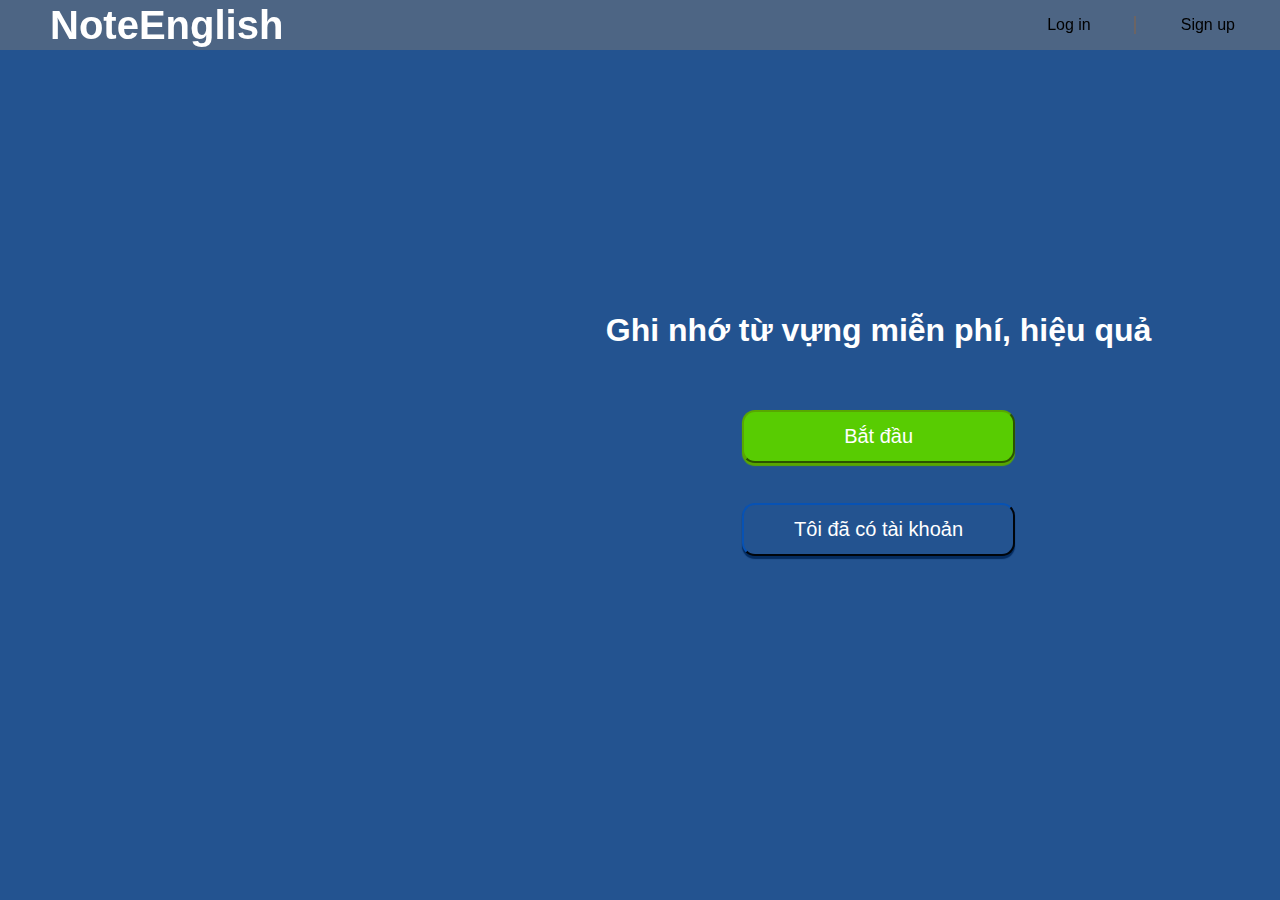
<file: MinhTri/VOCABULARY/index.html>
<!DOCTYPE html>
<html lang="en">
<head>
    <meta charset="UTF-8">
    <meta http-equiv="X-UA-Compatible" content="IE=edge">
    <meta name="viewport" content="width=device-width, initial-scale=1.0">
    <title>Document</title>
    <link rel="stylesheet" href="./style.css">
    <link rel="stylesheet" href="./Font/fontawesome-free-6.1.1-web/css/all.css">
</head>
<body>
    <div class="content">
        <div class="nav">
            <div class="logo">
                NoteEnglish
            </div>
            <div class="btn-login-nav-js login-up line">Log in</div>
            <div class="btn-signup-nav-js login-up">Sign up</div>
        </div>
        <div class="container">
            <div class="swap-content">
                <div class="content-main">
                    <div class="traidat">  
                    </div>
                    <div class="slogon-btn">
                        <div class="slogon">
                            Ghi nhớ từ vựng miễn phí, hiệu quả
                        </div>
                        <div class="btn">
                            <button class="start">Bắt đầu</button>
                            <button class="already">Tôi đã có tài khoản</button>
                        </div>
                    </div>
                </div>
            </div>
        </div>
    </div>



    
    <!-- ---------login-form----------- -->
    <div class="login-back">
        <div class="login-content">
            <i class="user-header fa-solid fa-circle-user"></i>
            <i class="exit-icon fa-solid fa-circle-xmark"></i>
            <!-- <h2 class="header-login">
                Member Login
            </h2> -->

            <div class="login-input">
                <div class="username">
                    <i class="fa-solid fa-user"></i>
                    <input placeholder="User Name" type="text">
                </div>
                <div class="username">
                    <i class="fa-solid fa-lock"></i>
                    <input placeholder="Password" type="password">
                </div>
                <div class="login-btn">
                    <button>Login</button>
                </div>
            </div>

            <div class="btn-dangky-js dangky">
                Create Account
            </div>
        </div>
    </div>


    <!-- ---------DangKy form-------------- -->


    <div class="signup-back">
        <div class="signup-content">
            <i class="user-header fa-solid fa-circle-user"></i>
            <i class="exit-icon fa-solid fa-circle-xmark"></i>

            <div class="signup-input">
                <div class="username">
                    <i class="fa-solid fa-user"></i>
                    <input placeholder="User Name" type="text">
                </div>
                <div class="username">
                    <i class="fa-solid fa-lock"></i>
                    <input placeholder="Password" type="password">
                </div>
                <div class="username">
                    <i class="fa-solid fa-lock"></i>
                    <input placeholder="Retry Password" type="password">
                </div>
                <div class="login-btn">
                    <button >Sign Up</button>
                </div>
            </div>
        </div>
    </div>
    <script> </script>
    <script src="./main.js"></script>
</body>
</html>
</file>
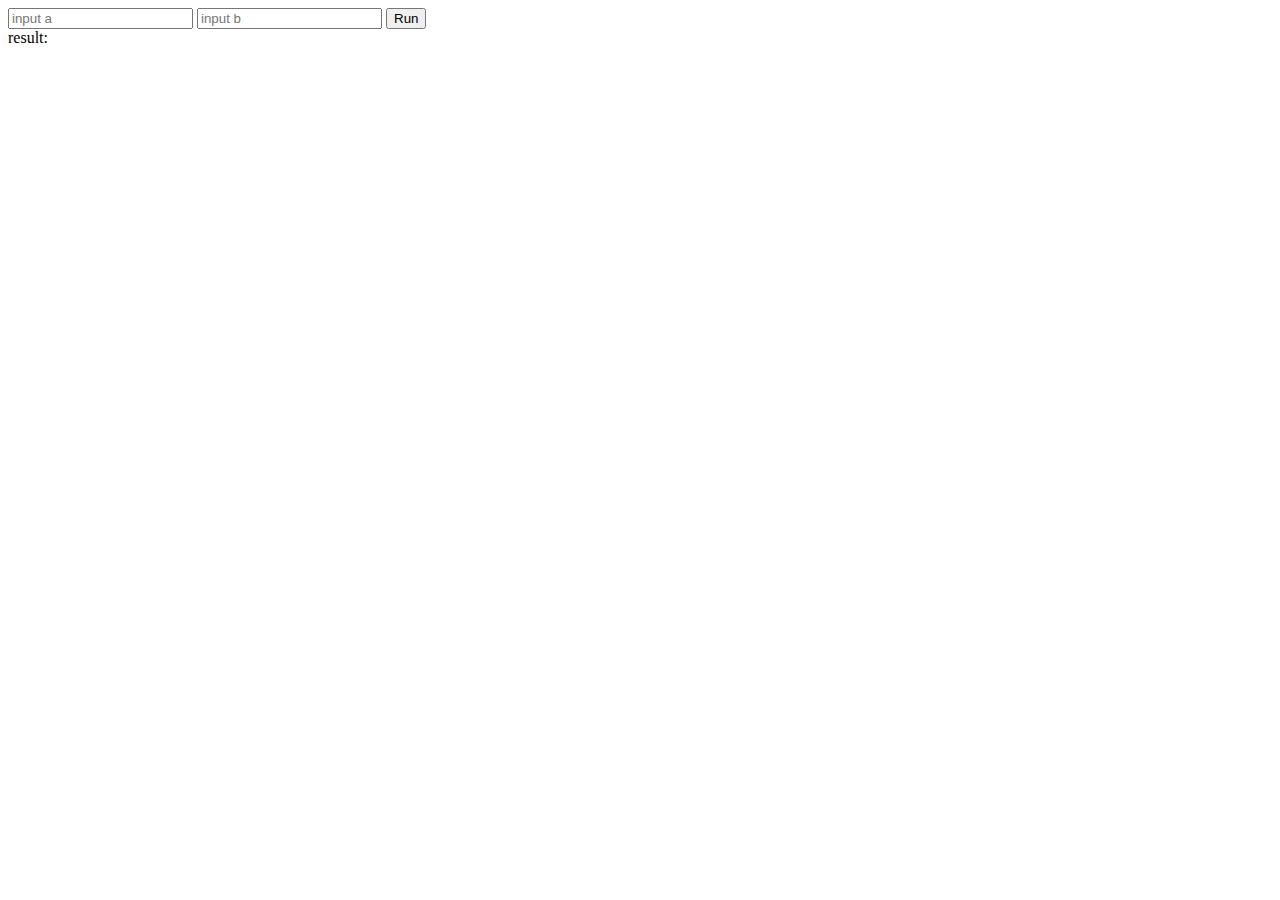
<file: MinhTri/Chalenge/EX1/index.html>
<!DOCTYPE html>
<html lang="en">
<head>
    <meta charset="UTF-8">
    <meta http-equiv="X-UA-Compatible" content="IE=edge">
    <meta name="viewport" content="width=device-width, initial-scale=1.0">
    <title>Document</title>
</head>
<body>
    <input type="text" id="inp1" placeholder="input a">
    <input type="text" id="inp2" placeholder="input b">
    <button id="button">Run</button>
    <br>
    <span id="res">result: </span>
</body>
<script src="index.js"></script>
</html>
</file>
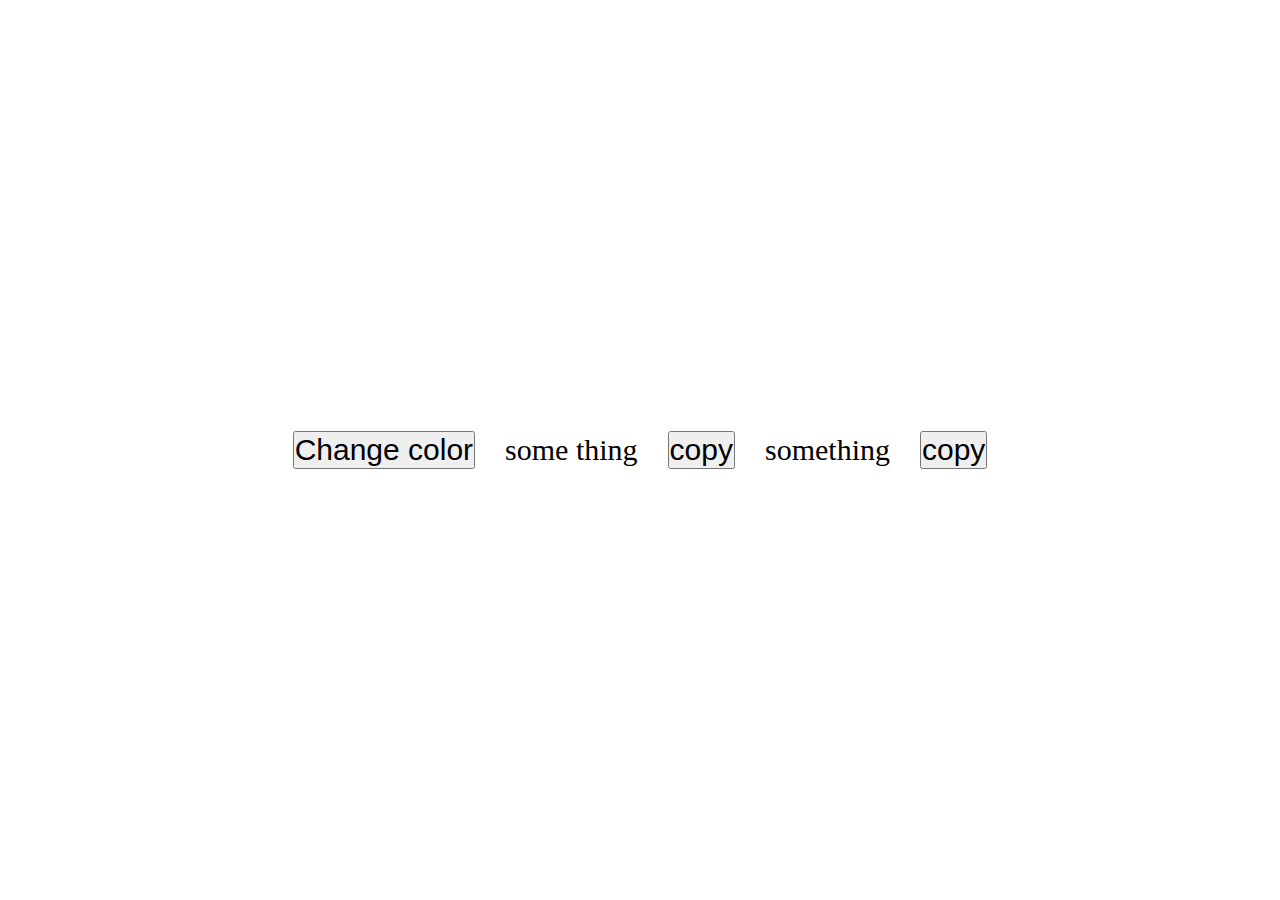
<file: MinhTri/Chalenge/EX2/index.html>
<!DOCTYPE html>
<html lang="en">
<head>
    <meta charset="UTF-8">
    <meta http-equiv="X-UA-Compatible" content="IE=edge">
    <meta name="viewport" content="width=device-width, initial-scale=1.0">
    <title>Document</title>
    <link rel="stylesheet" href="style.css">
</head>
<body>
    <div id="container">
        <button id="btn-change">Change color</button>
        <span id="span">some thing</span>
        <button id="btn-copy">copy</button>
        <span id="span2">something</span>
        <button id="btn-copy2">copy</button>
    </div>
    
</body>
<script src="index.js"></script>
</html>
</file>
<file: MinhTri/VOCABULARY/style.css>
* {
    margin: 0;
    padding: 0;
    box-sizing: border-box;
    font-family: Verdana, Geneva, Tahoma, sans-serif;
}

body {
    background-color: #235390;
    background-image: url(https://d35aaqx5ub95lt.cloudfront.net/images/star-pattern.svg);
    background-size: cover;
    background-repeat: no-repeat;
    background-attachment: fixed ;
}
.logo {
    flex: 1;
    margin-left: 50px;
    color: white;
    font-family: 'Gill Sans', 'Gill Sans MT', Calibri, 'Trebuchet MS', sans-serif;
    font-weight: 700;
    font-size: 40px;
}
.nav {
    display: flex;
    justify-content: center;
    align-items: center;
    background-color: rgba(120, 120, 120, 0.5);
    height: 50px;
    position: fixed;
    left: 0;
    top: 0;
    right: 0;
}
.login-up {
    position: relative;
    margin: 0 45px;
    cursor: pointer;
    transition: linear 0.3s;
}
.login-up:hover {
    color: white;
}
.line::before {
    position: absolute;
    content: "";
    border-left: 2px solid #6b6464;
    height: 100%;
    right: -45px;
}
.container {
    max-width: 1140px;
    margin: 0 auto;
    /* display: none; */
}

@keyframes move1 { 
    from {left: 200px; opacity: 0;}
    to {left: 0; opacity: 1;}
}
.buttom {
    display: flex;
    justify-content: center;
    align-items: center;
    width: 100%;
    margin-top: 50px;
    
}
.butswap {
    margin-right: 500px;
}
.but {
    display: inline-block;
    border: none;
    margin: 0 60px;
    padding: 10px 70px;
    font-size: x-large;
    background-color: bisque;
    border-radius: 13px;
    cursor: pointer;
}
.traidat {
    background: url(https://d35aaqx5ub95lt.cloudfront.net/images/331a32943ff73be28537dfc7469d5639.svg);
    background-size: 360px;
    width: 360px;
    height: 360px;
}
.swap-content {
    width: 100%;
    height: 100vh;
    display: flex;
    justify-content: space-around;
    align-items: center;
}
.content-main {
    display: flex;
    width: 100%;
    justify-content: space-around;
    align-items: center;
    height: fit-content;
}
.slogon-btn {
    height: 360px;
    display: flex;
    flex-direction: column;
}
.slogon {
    font-weight: 700;
    font-size: 32px;
    line-height: 40px;
    color: white;
    margin: 40px 0 40px 0;
}
.btn {
    display: flex;
    flex-direction: column;
    align-items: center;
}
.start,
.already {
    display: inline-block;
    width: 50%;
    margin: 20px 0;
    padding: 13px;
    border-radius: 13px;
    font-size: 20px;
    border-color: transparent;
}
.start {
    border-color: #58a700 ;
    background-color: #58cc02;
    color: white;
    box-shadow: 0 3px 1px #58a700;;
}
.already {
    border-color: #042c60;
    background-color: #235390;
    color: white;
    box-shadow: 0 3px 1px #042c60;
}


/* ----------login-form------ */
.login-back {
    display: flex;
    justify-content: center;
    align-items: center;
    height: 100vh;
    background-color: rgba(120, 120, 120, 0.5);
    display: none;
    z-index: 1;
    position: fixed;
    top: 0;
    right: 0;
    bottom: 0;
    left: 0;
}
.login-content,
.signup-content {
    position: relative;
    background-color: white;
    width: 400px;
    height: 300px;
    display: flex;
    flex-direction: column;
    align-items: center;
    justify-content: space-around;
    border-radius: 13px;
    animation: scale 0.3s linear ;
}
.login-input {
    margin-top: 50px;
    display: flex;
    flex-direction: column;
    justify-content: space-around;
}
.username {
    margin: 5px 0;
    border: 1px solid #ccc;
    padding: 7px 10px;
    border-radius: 13px;
}
.username > input {
    border: none;
    outline: none;
}
.login-btn {
    margin-top: 5px;
    height: 35px;
}
.login-btn > button {
    display: block;
    width: 100%;
    height: 100%;
    color: white;
    background-color: aquamarine;
    border-color: transparent ;
    border-radius: 13px;
    cursor: pointer;
}
.dangky {
    color: black;
    opacity: 0.4;
    cursor: pointer;
}
.exit-icon {
    position: absolute;
    right: -16px;
    top: -19px;
    font-size: 38px;
    color: antiquewhite ;
    border-radius: 50%;
    background-color: red; 
    cursor: pointer;
}
.user-header {
    position: absolute;
    top: -53px;
    font-size: 99px;
    color: rgb(70, 132, 111);
    border-radius: 50%;
    background-color: white;
    box-shadow: 0 2px 9px black; 
}
/* ------------Signup-------------- */
.signup-back {
    display: flex;
    justify-content: center;
    align-items: center;
    height: 100vh;
    background-color: rgba(120, 120, 120, 0.5);
    display: none;
    z-index: 1;
    position: fixed;
    top: 0;
    right: 0;
    bottom: 0;
    left: 0;
}
.signup-input {
    margin-top: 10px;
    display: flex;
    flex-direction: column;
    justify-content: space-around;

}
@keyframes scale {
    from {
        transform: scale(0);
    }
    to {
        transform: scale(1);
    }
}
</file>
<file: MinhTri/Chalenge/EX2/style.css>
*{
    margin: 0;
    padding: 0;
}
body{
    min-height: 100vh;
}
#container{
    gap: 30px;
    display: flex;
    justify-content: center;
    align-items: center;
    min-height: 100vh;
    background-color: rgb(red, green, blue);
}
#btn-change,#btn-copy,span,#btn-copy2{
    font-size: 30px;
}
</file>
